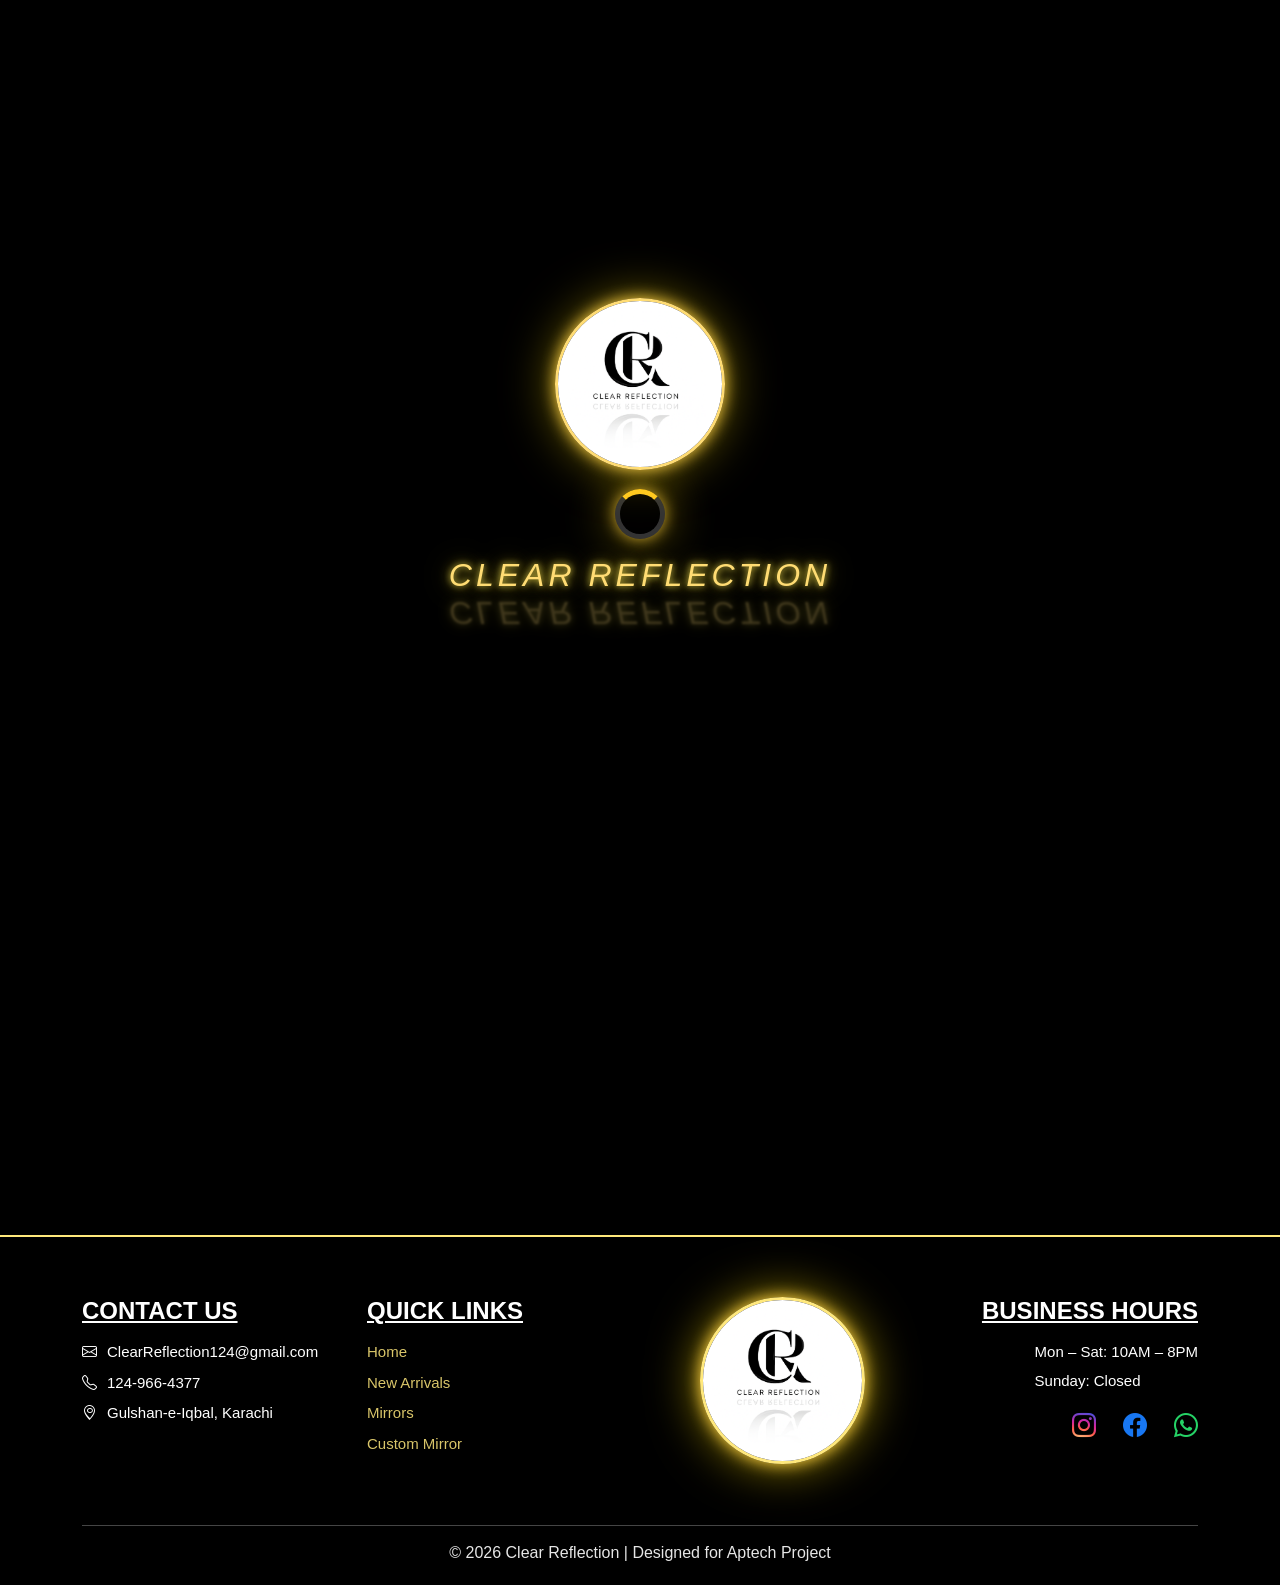
<file: HTML/contact.html>
<!DOCTYPE html>
<html lang="en">

<head>
    <meta charset="UTF-8">
    <title>Contact Us | Clear Reflection</title>
    <link rel="icon" type="image/png" href="IMAGES/logo.png">

    <!-- Bootstrap CSS -->
    <link href="https://cdn.jsdelivr.net/npm/bootstrap@5.3.2/dist/css/bootstrap.min.css" rel="stylesheet">

    <!-- Font Awesome -->
    <link href="https://cdnjs.cloudflare.com/ajax/libs/font-awesome/6.5.1/css/all.min.css" rel="stylesheet">

    <!-- Bootstrap Icons -->
    <link rel="stylesheet" href="https://cdn.jsdelivr.net/npm/bootstrap-icons@1.11.1/font/bootstrap-icons.css">

    <style>
        body {
            font-family: "Poppins", sans-serif;
            background-color: #000;
            color: #fff;
        }

        /* ===== HEADING ===== */
        .section-heading h1 {
            font-size: clamp(36px, 6vw, 72px);
            letter-spacing: 2px;
            font-weight: 600;
            color: #ffe87c;
        }

        .section-heading p {
            color: #ccc;
        }

        /* ===== FORM ===== */
        .form-box {
            background: #111;
            padding: 30px;
            border-radius: 18px;
            border: 1px solid rgba(255, 232, 124, 0.4);
        }

        .form-control {
            background: #000;
            border: 1px solid #ffe87c;
            color: #fff;
            border-radius: 12px;
        }

        .form-control::placeholder {
            color: #aaa;
        }

        textarea {
            height: 150px;
        }

        .form-note {
            font-size: 14px;
            color: #aaa;
        }

        .send-btn {
            background: #ffe87c;
            color: #000;
            border: none;
            padding: 10px 30px;
            border-radius: 30px;
            font-weight: 500;
            transition: 0.3s;
        }

        .send-btn:hover {
            background: #e6d46f;
            transform: translateY(-2px);
        }

        /* ===== SHOP INFO ===== */
        .detail-box h2 {
            font-weight: 600;
            color: #ffe87c;
        }

        .shop-info-box {
            background: #111;
            border-radius: 18px;
            padding: 25px;
            border: 1px solid rgba(255, 232, 124, 0.4);
            display: grid;
            grid-template-columns: repeat(2, 1fr);
            gap: 20px;
        }

        .shop-info-box h6 i {
            color: #ffe87c;
            margin-right: 6px;
        }

        .shop-info-box p {
            color: #ccc;
        }

        /* ===== SOCIAL ===== */
        .social-links i {
            font-size: 1.8rem;
            margin: 0 10px;
            cursor: pointer;
            transition: 0.3s;
            color: #ffe87c;
        }

        .social-links i:hover {
            transform: translateY(-3px);
        }

        /* ===== MAP ===== */
        .container-fluid{
            width: 100%;
            height: 400px;
            
            border-top: 3px solid #ffe87c;

        }
        iframe {
            width: 100%;
            height: 400px;
            
           
        }

        /* ===== FOOTER ===== */
        /* Footer */
.site-footer {
    background: linear-gradient(135deg, #6f4e37, #8b5e3c);
    color: #fff;
    padding: 60px 0 20px;
    font-size: 15px;
}

/* TITLES */
.footer-title {
    
    font-size: 24px;
    font-weight: bold;
    margin-bottom: 15px;
    text-transform: uppercase;
    text-decoration: underline;
}

/* CONTACT & TEXT */
.site-footer p {
    margin-bottom: 8px;
    display: flex;
    gap: 10px;
    align-items: center;
}

/* LINKS */
.footer-links {
    list-style: none;
    padding: 0;
}

.footer-links li {
    margin-bottom: 8px;
}

.footer-links li a {
   color: #ffe87c;;
    text-decoration: none;
    opacity: 0.85;
}

.footer-links li a:hover {
    opacity: 1;
    text-decoration: underline;
}

/* LOGO SIZE FIX */
.footer-logo {
    width: 165px;
    height: auto;
    margin: auto;
    display: block;
    border-radius: 50%;
    border: 3px solid #ffe87c;
    box-shadow: 0 0 15px  #facd44  , 0 0 50px rgba(255, 221, 0, 0.671);
    box-shadow: #ffe87c;
}

/*BUSINESS HOURS ALIGNMENT FIX */

.footer-hours {
    display: flex;
    flex-direction: column;
    align-items: center;
}

@media (min-width: 992px) {
    .footer-hours {
        align-items: flex-end;
    }
}

.hours-text p {
    margin-bottom: 6px;
}

.footer-social {
    display: flex;
    gap: 15px;
    margin-top: 10px;
    justify-content: center;
}

@media (min-width: 992px) {
    .footer-social {
        justify-content: flex-end;
    }
}

.footer-social a {
    font-size: 24px;
    margin-left: 12px;
    transition: transform 0.3s;
}

.footer-social a:hover {
    transform: translateY(-4px);
}

.footer-social .fb {
    color: #1877F2;
}

.footer-social .wa {
    color: #25D366;
}

/* INSTAGRAM GRADIENT */
.footer-social .insta {
    background: radial-gradient(circle at 30% 107%,
            #fdf497 0%, #fdf497 5%, #fd5949 45%,
            #d6249f 60%, #285AEB 90%);
    -webkit-background-clip: text;
    -webkit-text-fill-color: transparent;
}


/* BOTTOM */
.footer-bottom {
    margin-top: 30px;
    padding-top: 15px;
    border-top: 1px solid rgba(255, 255, 255, 0.3);
    font-size: 16px;
    opacity: 0.9;
    cursor: pointer;
}

#footera {
    border-top: 2px solid #ffe87c;
    background: linear-gradient(135deg, #000000, #000000);
    color: var(--text-main);
}

.footer-icons i:hover {
    color: #ffe87c; 
    cursor: pointer;
}

.footer-bottom:hover{
    color: #ffe87c;
}

#loader {
  position: fixed;
  inset: 0;
  background: #000;
  display: flex;
  align-items: center;
  justify-content: center;
  z-index: 9999;
}

/* Loader Box */
.loader-box {
  text-align: center;
  color: #fff;
}

/* Logo */
.loader-logo {
  width: 170px;
  border: 3px solid #ffdc73 ;
  box-shadow: 0 0 15px  #facd44  , 0 0 50px rgba(255, 221, 0, 0.5);
  border-radius: 50%;
  margin-bottom: 2px;
}

/* Spinner */
.spinner{
  width: 50px;
  height: 50px;
  border: 5px solid rgba(255,255,255,0.2);
  border-top: 5px solid #ffc822;
  box-shadow: 0 0 15px  #ffcf3ec3  , 0 0 50px rgba(255, 221, 0, 0.5);
  border-radius: 50%;
  animation: spin 1s linear infinite;
  margin: 17px auto;
}

@keyframes spin {
  100% {
    transform: rotate(360deg);
  }
}

/* Website Name */
.site-name {
  font-weight: 530;
  font-style: italic ;
  color: #ffdc73;
  font-family: 'Orbitron', sans-serif;
  font-size: 32px;
  text-transform: uppercase;
  letter-spacing: 4px;

  text-shadow:
    0 0 6px rgba(255, 235, 87, 0.806),
    0 0 14px rgba(255, 234, 46, 0.6),
    0 0 30px rgba(255, 224, 46, 0.4);
  position: relative;
}

/* Reflection Effect */
.site-name::after {
  content: attr(data-text);
  position: absolute;
  left: 0;
  top: 100%;
  width: 100%;
  transform: scaleY(-1);
  opacity: 0.25;
  filter: blur(1px);
}


    </style>
</head>

<body>

<!-- Loader -->
<div id="loader">
  <div class="loader-box">
    <img src="../IMAGES/logo.png" alt="Logo" class="loader-logo">

    <div class="spinner"></div>

    <h2 class="site-name" class="glow-bg"data-text="Clear Reflection">Clear Reflection</h2>
  </div>
</div>

<!-- Website Content -->
<div id="content" class="hidden">
<!-- CONTACT SECTION -->
    <section class="py-5">
        <div class="container">

            <div class="text-center mb-5 section-heading">
                <h1>Get In Touch</h1>
                <p>Experience timeless mirrors & refined seating — our team is here to assist you.</p>
            </div>

            <div class="row g-5">

                <!-- FORM -->
                <div class="col-lg-6">
                    <div class="form-box">
                        <input type="text" class="form-control mb-3" placeholder="First Name">
                        <input type="text" class="form-control mb-3" placeholder="Last Name">
                        <input type="tel" class="form-control mb-3" placeholder="Phone Number">
                        <input type="email" class="form-control mb-3" placeholder="Email Address">
                        <textarea class="form-control mb-3" placeholder="Your Message"></textarea>

                        <p class="form-note">
                            Please share your requirements and our team will contact you shortly.
                        </p>

                        <button class="send-btn">Send Message</button>
                    </div>
                </div>

                <!-- INFO -->
                <div class="col-lg-6 text-center">
                    <h2 class="mb-4">Visit Our Gallery</h2>

                    <div class="shop-info-box">
                        <div>
                            <h6><i class="fa-solid fa-phone"></i> Phone</h6>
                            <p>124-966-4377</p>

                            <h6><i class="fa-solid fa-location-dot"></i> Address</h6>
                            <p>Shop #12 Crystal Plaza<br>Gulshan-e-Iqbal, Karachi</p>

                            <h6><i class="fa-solid fa-envelope"></i> Email</h6>
                            <p>ClearReflection124@gmail.com</p>
                        </div>

                        <div>
                            <h6><i class="fa-solid fa-clock"></i> Timings</h6>
                            <p>Mon–Fri: 9AM – 6PM</p>
                            <p>Saturday: 10AM – 5PM</p>
                            <p>Sunday: Closed</p>
                        </div>
                    </div>

                    <div class="social-links mt-4">
                        <i class="fa-brands fa-instagram"></i>
                        <i class="fa-brands fa-facebook"></i>
                        <i class="fa-brands fa-whatsapp"></i>
                        <i class="fa-brands fa-twitter"></i>
                    </div>
                </div>

            </div>
        </div>

        <!-- MAP -->
        <div class="container-fluid px-0 mt-5">

            <iframe
                src="https://www.google.com/maps/embed?pb=!1m18!1m12!1m3!1d14467.280572757616!2d67.04203048715823!3d24.972233199999998!2m3!1f0!2f0!3f0!3m2!1i1024!2i768!4f13.1!3m3!1m2!1s0x3eb341f2026f32a1%3A0x982d974c80e5b380!2sNaeem%20Glass%20%26%20fancy%20mirror!5e0!3m2!1sen!2s!4v1768317739111!5m2!1sen!2s"
                width="800" height="600"  style="border:0;" allowfullscreen="" loading="lazy"
                referrerpolicy="no-referrer-when-downgrade"></iframe>
        </div>
    </section>

     <!-- Footer -->
    <footer class="site-footer" id="footera">
        <div class="container">
            <div class="row text-center text-lg-start align-items-start">

                <!-- CONTACT -->
                <div class="col-12 col-lg-3 mb-4">
                    <h6 class="footer-title">Contact Us</h6>
                    <p><i class="bi bi-envelope"></i> ClearReflection124@gmail.com</p>
                    <p><i class="bi bi-telephone"></i> 124-966-4377</p>
                    <p><i class="bi bi-geo-alt"></i> Gulshan-e-Iqbal, Karachi</p>
                </div>

                <!-- QUICK LINKS -->
                <div class="col-12 col-lg-3 mb-4">
                    <h6 class="footer-title">Quick Links</h6>
                    <ul class="footer-links">
                        <li><a href="../index.html">Home</a></li>
                        <li><a href="../index.html">New Arrivals</a></li>
                        <li><a href="../index.html">Mirrors</a></li>
                        <li><a href="../HTML/custom mirror.html">Custom Mirror</a></li>
                    </ul>
                </div>

                <!-- LOGO -->
                <div class="col-12 col-lg-3 mb-4 text-center">
                    <img src="../IMAGES/logo.png" alt="Clear Reflection" class="footer-logo">
                </div>
            

                <!-- HOURS + SOCIAL -->
                <div class="col-12 col-lg-3 mb-4 footer-hours text-center text-lg-end">
                    <h6 class="footer-title">Business Hours</h6>

                    <div class="hours-text">
                        <p>Mon – Sat: 10AM – 8PM</p>
                        <p>Sunday: Closed</p>
                    </div>

                    <div class="footer-social">
                        <a class="insta" href="#"><i class="bi bi-instagram"></i></a>
                        <a class="fb" href="#"><i class="bi bi-facebook"></i></a>
                        <a class="wa" href="#"><i class="bi bi-whatsapp"></i></a>
                        
                    </div>
                </div>


            </div>

            <div class="footer-bottom text-center">
                © 2026 Clear Reflection | Designed for Aptech Project
            </div>
        </div>
    </footer>
</div>




<script>
    setTimeout(function () {
    document.getElementById("loader").style.display = "none";
    document.getElementById("content").classList.add("show");
    }, 2000); // 2 seconds

</script>
    

</body>

</html>
</file>
